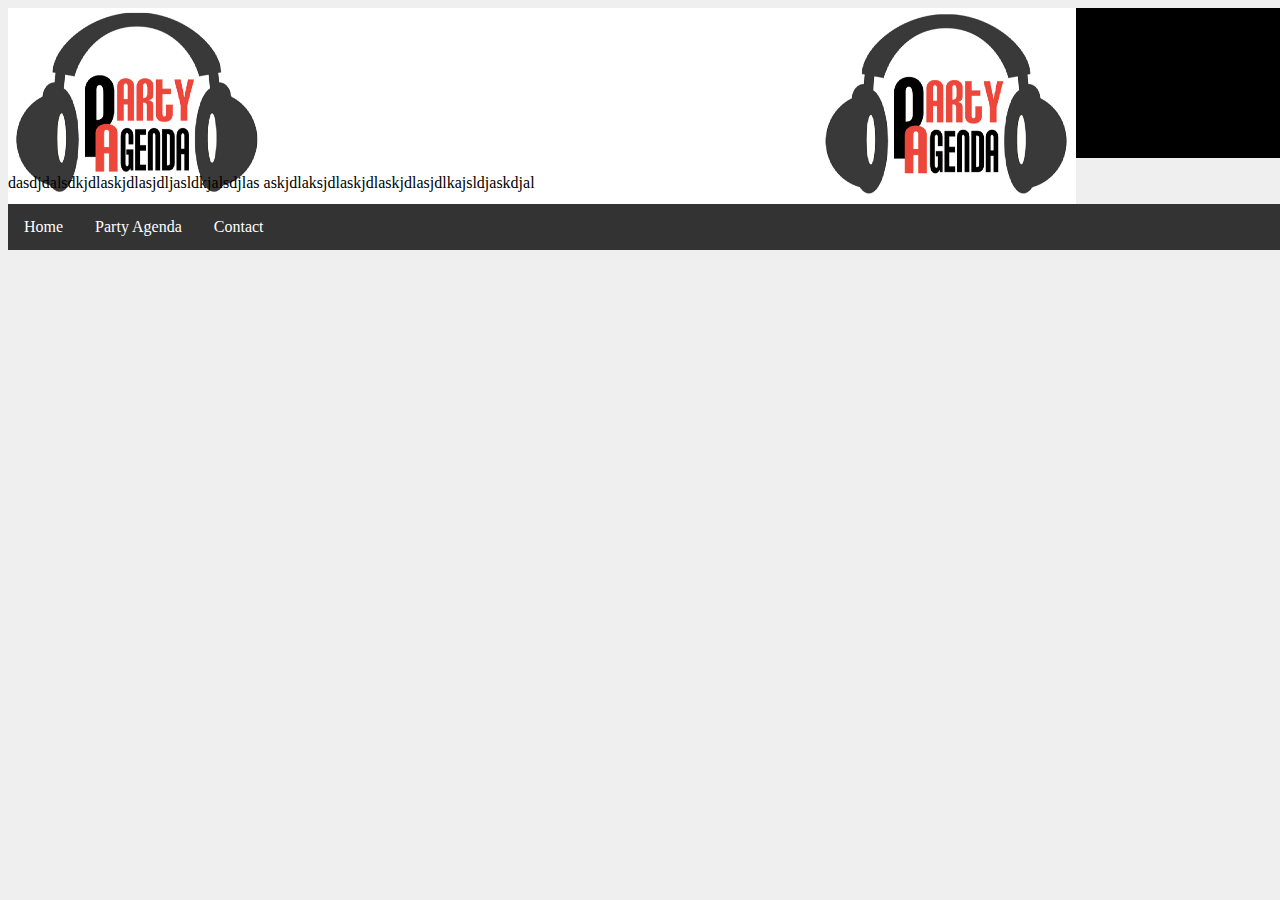
<file: index.htm>
<!DOCTYPE HTML PUBLIC "-//W3C//DTD HTML 4.01 Transitional//EN">

<html>
<head>
<title>Home</title>
<link rel="stylesheet" href="style.css">
</head>
<div class="header">
<img src="partylogo.png" alt="Party agenda logo"> 
<ul>
<li><a href="index.htm" class="active">Home</a></li>
<li><a href="partyagenda.htm">Party Agenda</a></li>
<li><a href="contact.htm">Contact</a></li>
</ul>
</div>

<body>
<p>dasdjdalsdkjdlaskjdlasjdljasldkjalsdjlas
askjdlaksjdlaskjdlaskjdlasjdlkajsldjaskdjal</p>
</body>
</html>
</file>
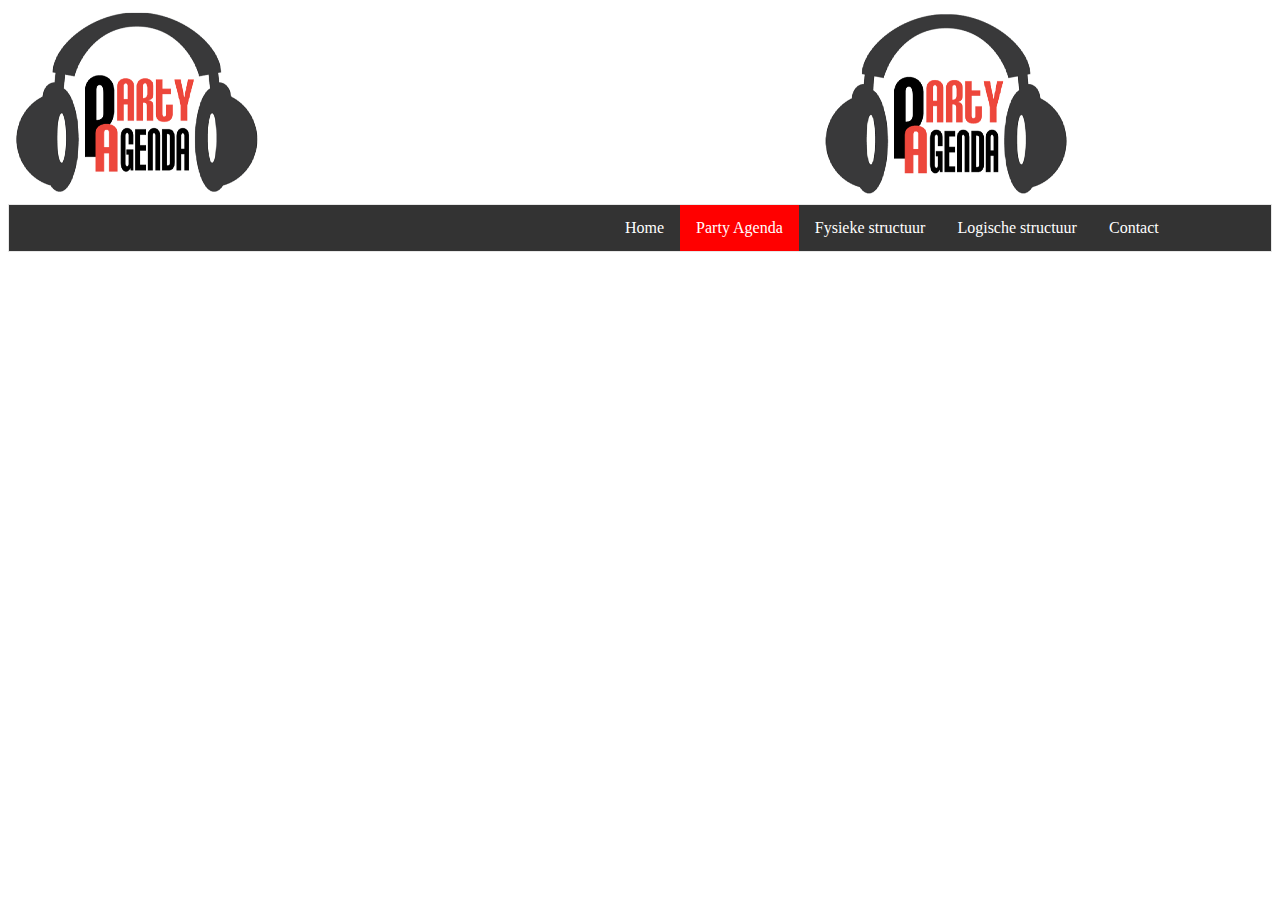
<file: partyagenda.htm>
<!DOCTYPE HTML PUBLIC "-//W3C//DTD HTML 4.01 Transitional//EN">

<html>
<head>
<title>party agenda</title>
</head>

<style>
ul {
  list-style-type: none;
  margin: 0;
  padding-left: 600;
  overflow: hidden;
  border: 1px solid #e7e7e7;
  background-color: #333;
	position: center;
}

li {
  float: left;
}

li a {
  display: block;
  color: #fff;
  text-align: center;
  padding: 14px 16px;
  text-decoration: none;
}

li a:hover:not(.active) {
  background-color: #666;
}

li a.active {
  color: white;
  background-color: #FF0000;
}
</style>

<body>
<img src="partylogo.png" alt="Party agenda logo"> 
<ul>
<li><a href="index.htm" >Home</a></li>
<li><a href="partyagenda.htm" class="active">Party Agenda</a></li>
<li><a href="fysiek.htm">Fysieke structuur</a></li>
<li><a href="logische.htm">Logische structuur</a></li>
<li><a href="contact.htm">Contact</a></li>
</ul>
</div>

</body>
</html>
</file>
<file: style.css>
ul {
  list-style-type: none;
  margin: 0;
  padding: 0;
  overflow: hidden;
  background-color: #333;
}

li {
  float: left;
}

li a {
  display: block;
  color: white;
  text-align: center;
  padding: 14px 16px;
  text-decoration: none;
}

li a:hover {
  background-color: #111;
}

.header {
height:150px;
width:1900px;
background:#000;
align: center; 
}



body {

  font-family: "Times New Roman",
  color: #000;
  background-color: #efefef }
</file>
